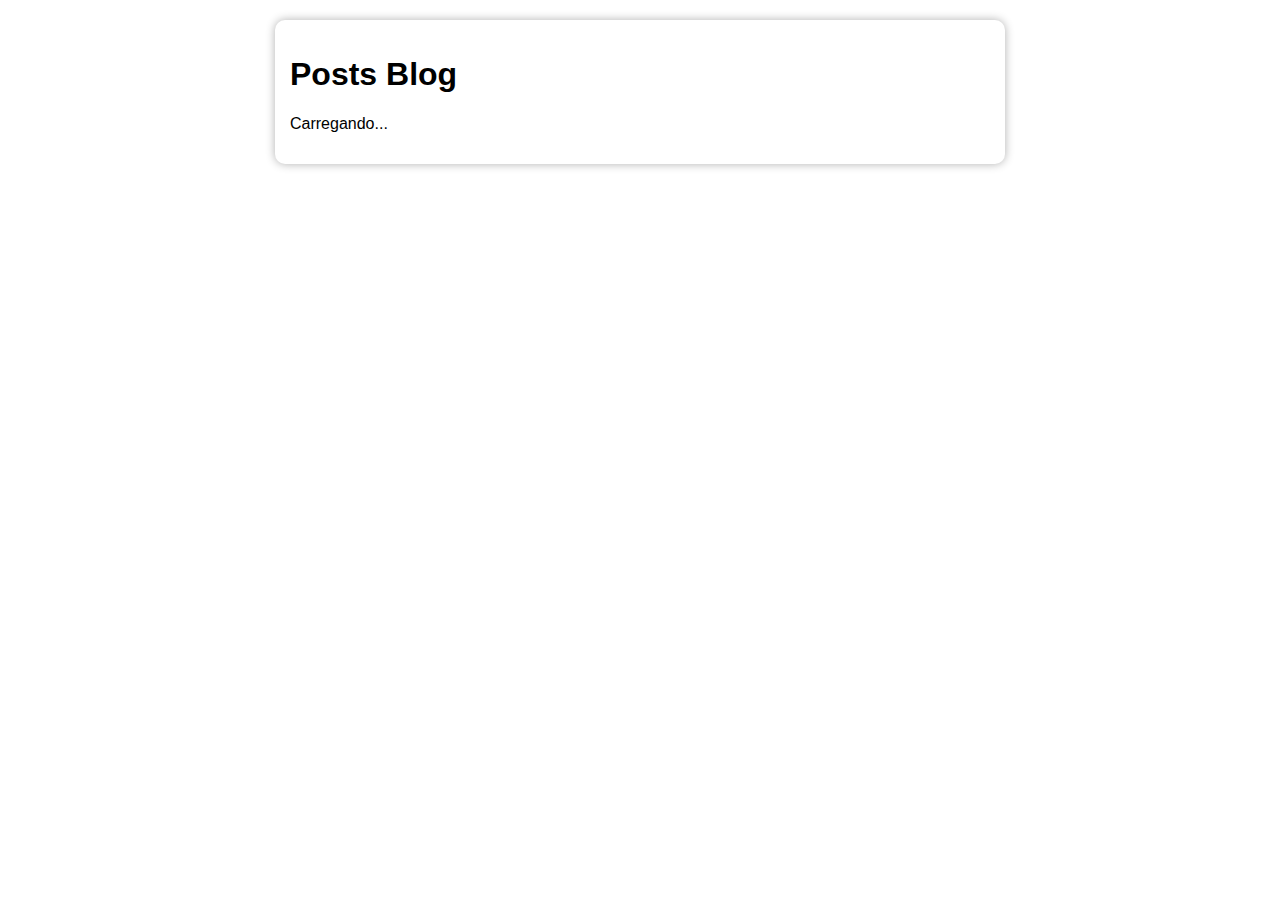
<file: index.html>
<!DOCTYPE html>
<html lang="en">
<head>
  <meta charset="UTF-8">
  <meta http-equiv="X-UA-Compatible" content="IE=edge">
  <meta name="viewport" content="width=device-width, initial-scale=1.0">
  <title>Mini blog</title>
  <link rel="stylesheet" href="css/style.css">
  <script src="js/scripts.js" defer></script>
</head>
<body>
  <h1>Posts Blog</h1>
  <p id="loading">Carregando...</p>
  <div id="posts-container"></div>
</body>
</html>
</file>
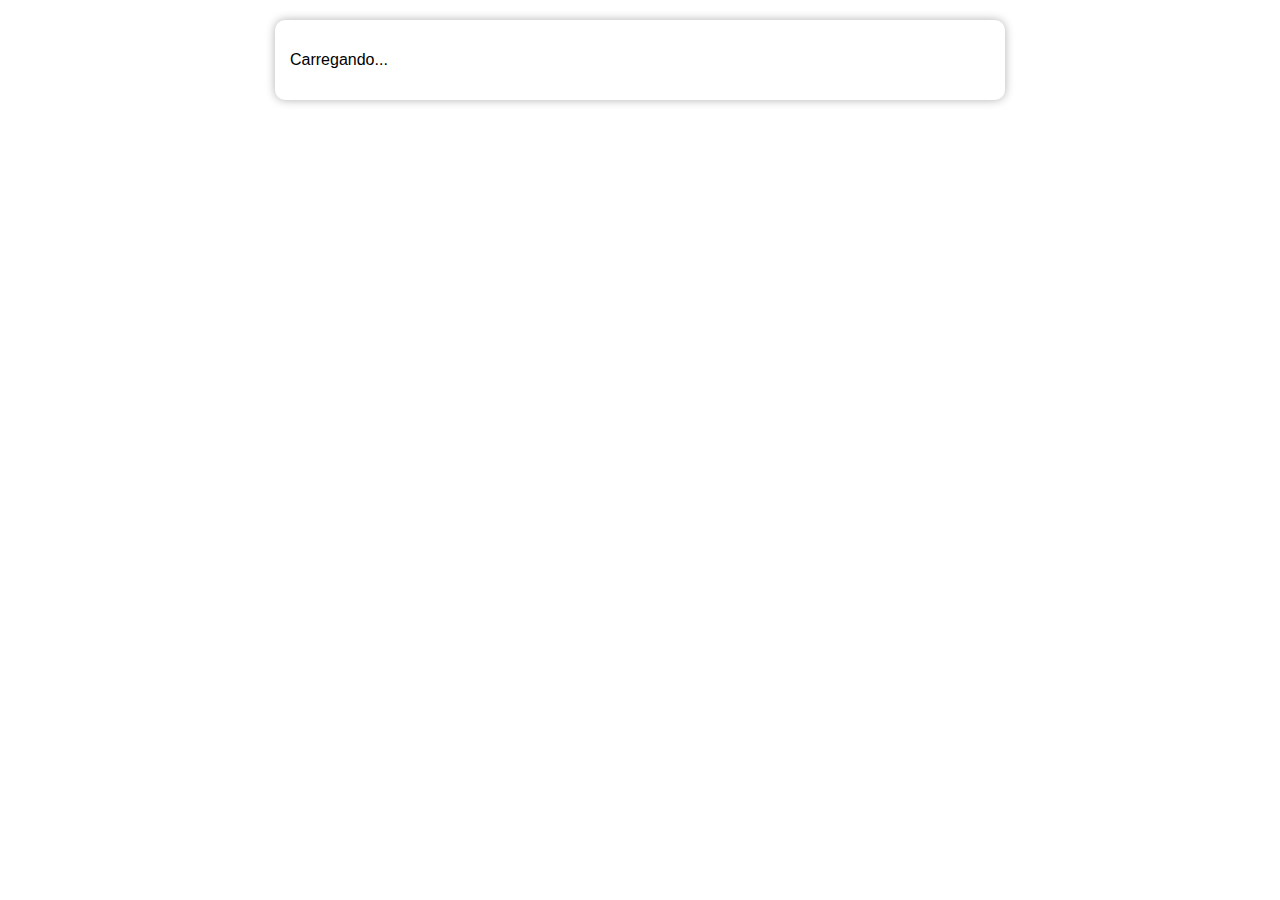
<file: post.html>
<!DOCTYPE html>
<html lang="en">
<head>
  <meta charset="UTF-8">
  <meta http-equiv="X-UA-Compatible" content="IE=edge">
  <meta name="viewport" content="width=device-width, initial-scale=1.0">
  <title>Post</title>
  <link rel="stylesheet" href="css/style.css">
  <script src="js/scripts.js" defer></script>
</head>
<body>
  <p id="loading">Carregando...</p>
  <div id="post" class="hide">
    <a href="index.html">Voltar</a>
    <div id="post-container"></div>
    <h2>Comentários:</h2>
    <form id="comment-form">
      <div>
        <label>
          Seu e-mail:
          <input type="email" name="email" id="email" placeholder="Digite o seu email" required>
        </label>
      </div>
      <div>
        <label>
          Seu comentário:
          <textarea name="body" id="body" placeholder="Digite o seu comentário..." required></textarea>
        </label>
      </div>
      <input type="submit" value="Enviar">
    </form>
    <div id="comments-container"></div>
  </div>
</body>
</html>
</file>
<file: css/style.css>
*{
  font-family: Helvetica;
}
body{
  padding: 15px;
  border-radius: 10px;
  max-width: 700px;
  margin: 20px auto;
  box-shadow: 0 0 10px #00000050;
}
.hide{
  display: none;
}
#posts-container > div{
  border-bottom: 1px solid #cccccc;
  padding-bottom: 30px;
}
a, input[type="submit"]{
  background-color: #007bff;
  color: #fff;
  padding: 10px 20px;
  border-radius: 5px;
  text-decoration: none;
  opacity: .7;
  font-size: 1em;
  border: none;
  cursor: pointer;
}
a:hover, input[type="submit"]{
  opacity: 1;
}

/* post */
form{
  width: 300px;
}
form div{
  display: flex;
  flex-direction: column;
  margin-bottom: .5rem;
}
form label{
  display: flex;
  flex-direction: column;
  font-weight: bold;
}
form input, form textarea{
  margin-top: .3em;
  padding: 5px;
}
</file>
